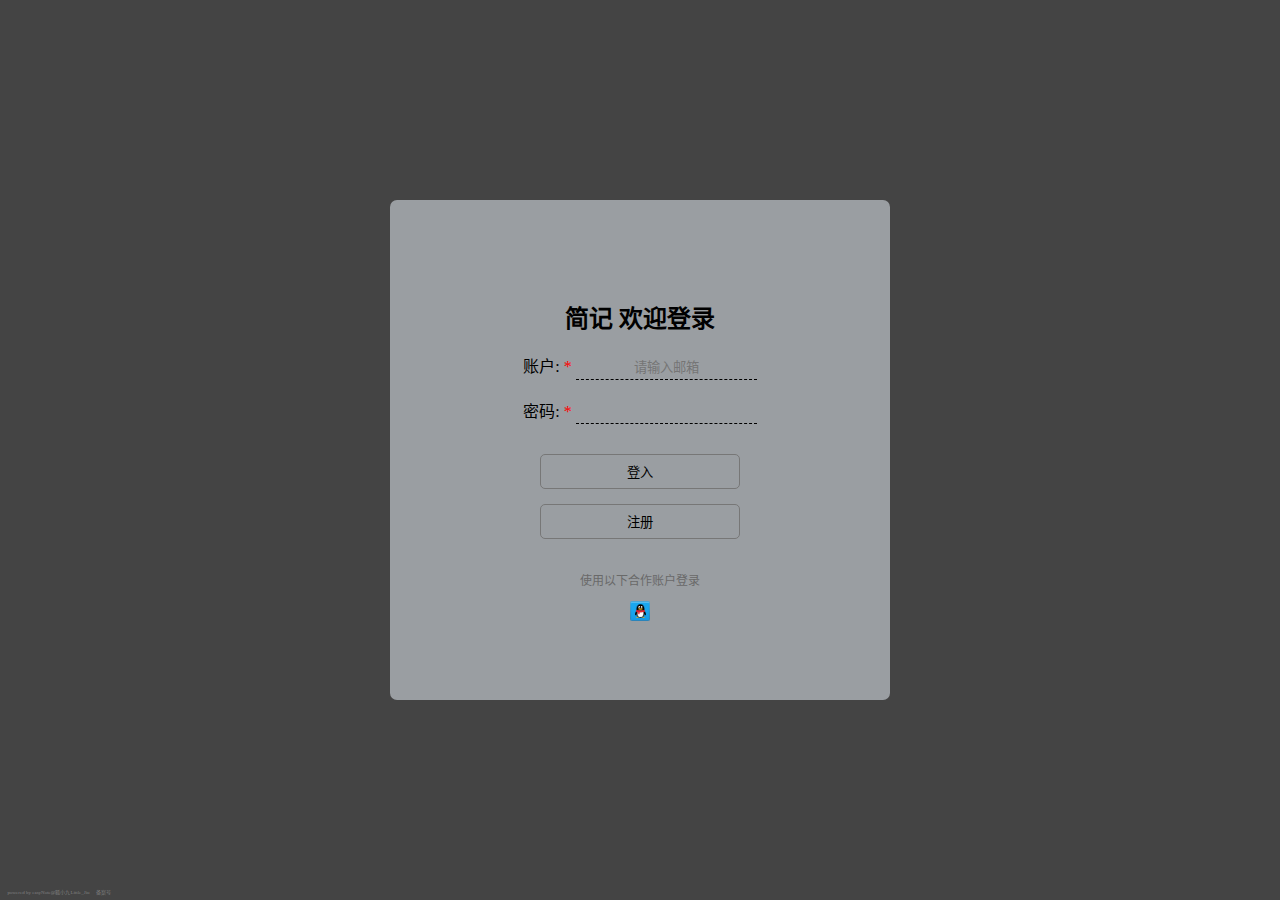
<file: login/index.html>
<!DOCTYPE html>
<html lang="zh-CN">
<head>
    <meta charset="UTF-8">
    <meta http-equiv="X-UA-Compatible" content="IE=edge">
    <meta name="viewport" content="width=device-width, initial-scale=1.0">
    <title>简记 - 一个轻量型的笔记系统 - 登录</title>
    <link rel="stylesheet" href="../static/css/loginpage.css">
    <script src="https://apps.bdimg.com/libs/jquery/2.1.4/jquery.min.js"></script>
    <script src="../static/js/jqurey-hashes.min.js"></script>
    <script src="../static/js/des.js"></script>
    <script src="../static/js/loginpage_main.js"></script>
    <script src="../static/js/geticp.js"></script>
    <script src="../static/exjs/auth.class.min.js"></script>
</head>
<body>
    <div class="logincard" style="opacity: 0">
        <h2>简记 欢迎登录</h2>
        <div class="input_ctrl_back">
            <label>账户: <span style="color:red;">*</span></label>
            <input type="text" id="userAccount" placeholder="请输入邮箱">
        </div>
        <br>
        <div class="input_ctrl_back">
            <label>密码: <span style="color:red;">*</span></label>
            <input type="password" id="userPwd">
        </div>
        <div class="btn_ctrl">
            <button onclick="loginAction()">登入</button>
            <button onclick="regAction()">注册</button>
        </div>
        <div class="outh">
            <p>使用以下合作账户登录</p>
            <div class="loginimg">
                <div class="qq" onclick="loginAsQQ()">
                    <img src="../static/img/bt_blue_24X24.png" title="以QQ登入" alt="qq_connect">
                </div>
            </div>
        </div>
    </div>
    <div class="foot">
        <span>powered by easyNote@狐小九Little_Jiu</span>
        <span>&nbsp;&nbsp;&nbsp;</span>
        <a href="https://beian.miit.gov.cn/" id="icpShow">备案号</a>
    </div>
    <script>
        // (
        //     function(){
        //         const icpShow = document.querySelector("#icpShow")
        //         geticp_info(icpShow)
        //     }
        // )()
        window.setTimeout(() => {
            document.querySelector(".logincard").style.opacity = "1"
        }, 100);
    </script>
</body>
</html>
</file>
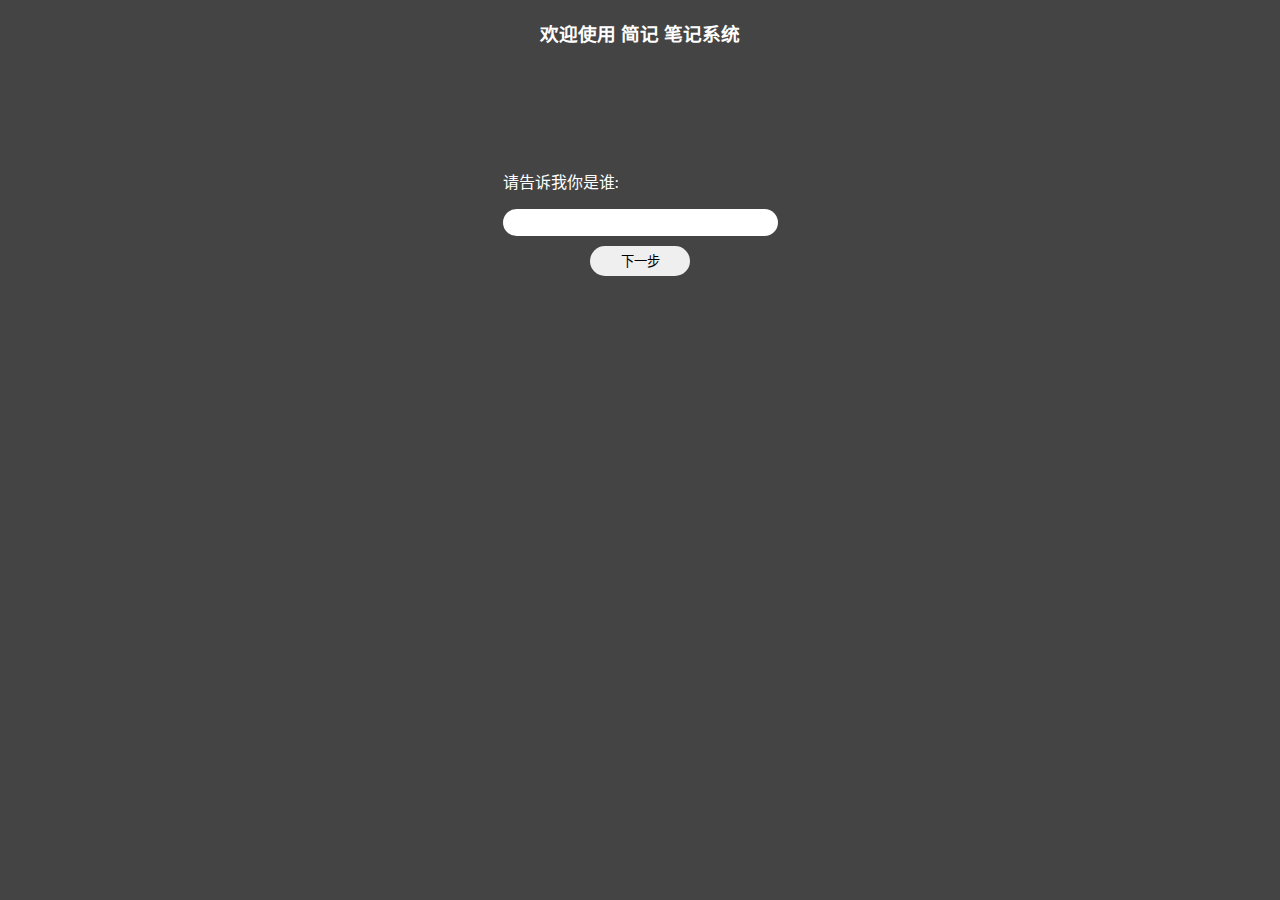
<file: reg/index.html>
<!DOCTYPE html>
<html lang="zh-CN">
<head>
    <meta charset="UTF-8">
    <meta http-equiv="X-UA-Compatible" content="IE=edge">
    <meta name="viewport" content="width=device-width, initial-scale=1.0">
    <title>简记 - 注册</title>
    <link rel="stylesheet" href="../static/css/regpage.css">
    <script src="../static/js/regpage_main.js"></script>
</head>
<body>
    <center><h3 style="color:white">欢迎使用 简记 笔记系统</h3></center>
    <div class="show">
        <div class="card" type="name" hidden style="opacity: 0;z-index: -50;">
            <p>请告诉我你是谁:</p>
            <input type="text" id="name">
            <div class="btnc">
                <button onclick="save(1)">下一步</button>
            </div>
        </div>
        
        <div class="card" type="email" hidden style="opacity: 0;z-index: -50;">
            <p><span id="inputName">XXX</span>,欢迎你的使用</p>
            <p>请告诉我你的联系邮箱:</p>
            <input type="email" id="email">
            <div class="btnc">
                <button onclick="save(2)">下一步</button>
            </div>
        </div>

        <div class="card" type="emailVef" hidden style="opacity: 0; z-index: -50;">
            <p>我们向你的邮箱发送了一封包含验证信息的邮件</p>
            <p>请将验证信息填写在这里:</p>
            <input type="text" id="emailVef">
            <div class="btnc">
                <button id="Vefnext" onclick="save(6)">下一步</button>
                <button type="resendVef" style="margin-left: 20px" onclick="resendVef(this)">重新发送</button>
            </div>
            <div style="font-size: 7px;text-align: center; margin-top: 10px;">
                <a href="javascript:void(0)" style="color: red" onclick="returnEmail()"><span>邮箱填写错误?点我重新填写</span></a>
            </div>
        </div>

        <div class="card" type="Fpwd" hidden style="opacity: 0;z-index: -50;">
            <p>你的账号即将创建完成</p>
            <p>现在请设置一个好记又安全的密码:</p>
            <input type="text" id="Fpwd">
            <div class="btnc">
                <button onclick="save(3)">下一步</button>
            </div>
        </div>

        <div class="card" type="Spwd" hidden style="opacity: 0;z-index: -50">
            <p>请确认你的密码:</p>
            <input type="password" id="Spwd">
            <div class="btnc">
                <button onclick="save(4)">完成</button>
                <button type="returnFpwd" style="margin-left: 20px;" onclick="returnFpwd()">重新设定</button>
            </div>
        </div>

        
    </div>
    
    <div class="showError">
        <span id="errormsg">错误信息</span>
    </div>

    <script>
        (
            function(){
                let ele = document.querySelector(".card[type='name']")
                ele.hidden = false
                window.setTimeout(()=>{
                    ele.style.opacity = "1"
                    ele.style.zIndex = "2"
                },500)
            }
        )();

    </script>

</body>
</html>
</file>
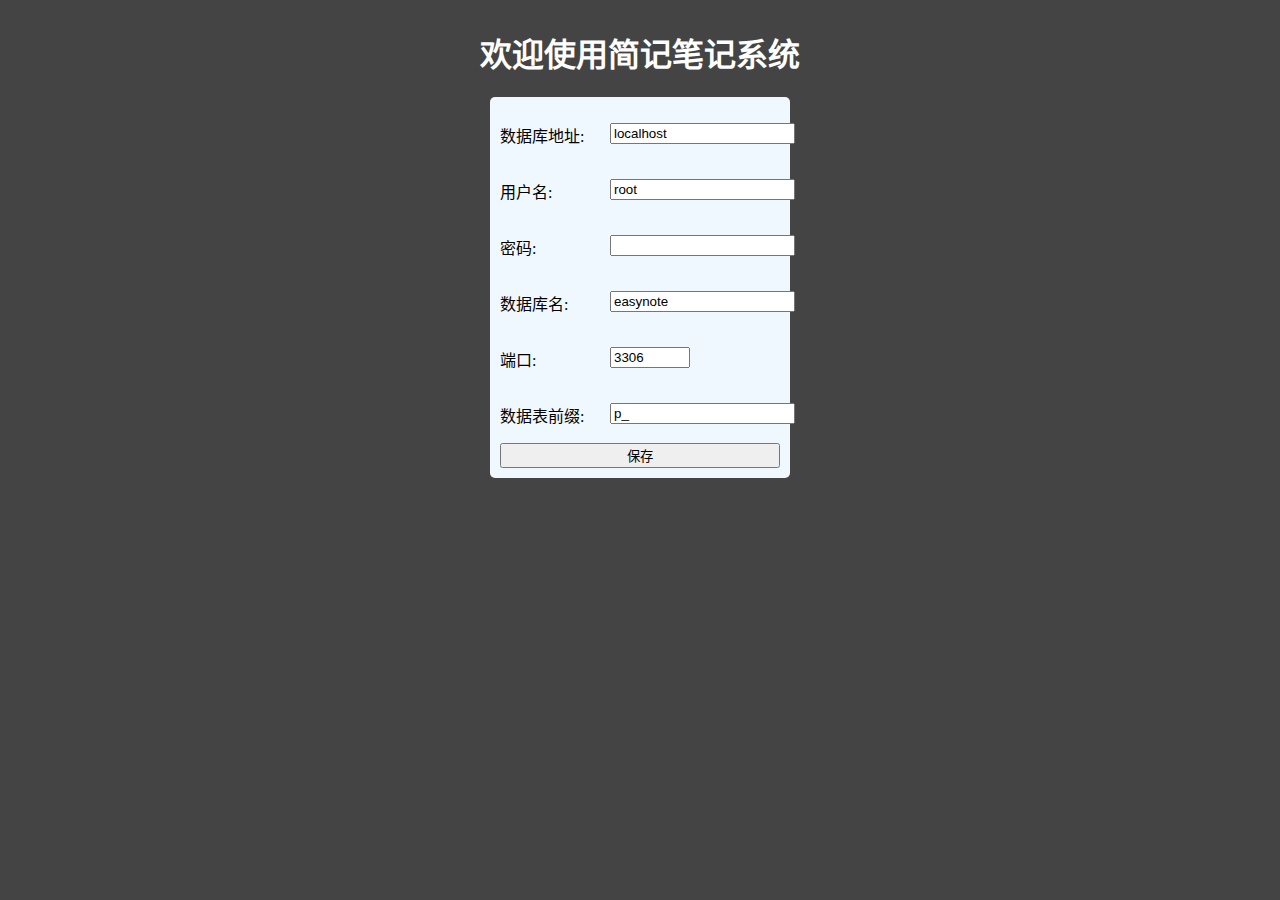
<file: install.html>
<!DOCTYPE html>
<html lang="zh-CN">
<head>
    <meta charset="UTF-8">
    <meta http-equiv="X-UA-Compatible" content="IE=edge">
    <meta name="viewport" content="width=device-width, initial-scale=1.0">
    <title>简记 - 一个轻量型的笔记系统 - 安装程序</title>
    <style>
        body{
            background-color: #444;
            display: flex;
            flex-direction: column;
            align-items: center;
        }
        .getinfo{
            display: flex;
            flex-direction: column;
            box-sizing: border-box;
            border-radius: 5px;
            justify-content: center;
            background-color: aliceblue;
            position: relative;
            width: 300px;
            padding-left: 10px;
            padding-right: 10px;
            padding-top: 10px;
            padding-bottom: 10px;
        }
        .getinfo input{
            position: absolute;
            left: 120px;
        }
    </style>
    <script>
        function save(){
            // 检查数据
            const ele = document.querySelector("div#installData")
            if(ele.host.value == "" || ele.host.value == undefined){
                alert("请填写数据库地址！")
            }
        }

    </script>
</head>
<body>
    <h1 style="color:white">欢迎使用简记笔记系统</h1>
    <div class="getinfo" id="installData">
        <p><label>数据库地址:</label><input type="text" id="host" name="host" value="localhost"></p>
        <p><label>用户名:</label><input type="text" id="username" name="username" value="root"></p>
        <p><label>密码:</label><input type="password" id="passwd" name="passwd"></p>
        <p><label>数据库名:</label><input type="text" id="database" value="easynote" name="database"></p>
        <p><label>端口:</label><input type="number" id="port" min="1" max="65535" value="3306" name="port"></p>
        <p><label>数据表前缀:</label><input type="text" id="pre" name="pre" value="p_"></p>
        <button onclick="save()">保存</button>
        <input type="submit" value="" hidden id="submitFrom">
    </div>
    </div>

</body>
</html>
</file>
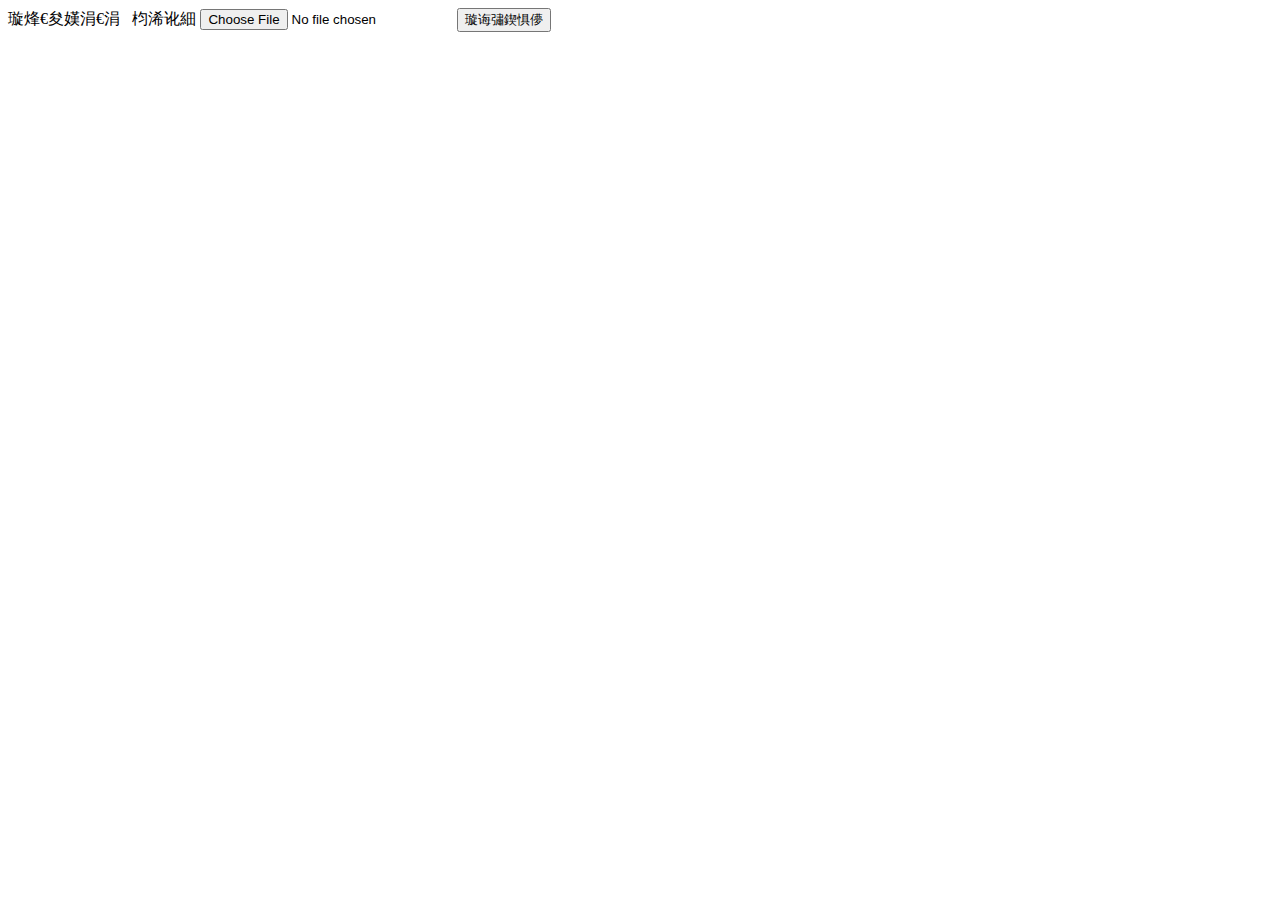
<file: test.html>
<html>
<head>
    <meta http-equiv="Content-Type" content="text/html; charset=gb2312" />
    <title>通过filereader接口读取文件</title>
    <script type="text/javascript">
        function readAsDataURL()
        {
            if(typeof FileReader=='undifined')          //判断浏览器是否支持filereader
            {
                result.innerHTML="<p>抱歉，你的浏览器不支持 FileReader</p>";
                return false;
            }
            var file=document.getElementById("imagefile").files[0];
            if(!/image\/\w+/.test(file.type))           //判断获取的是否为图片文件
            {
                alert("请确保文件为图像文件");
                return false;
            }
            var reader=new FileReader();
            reader.readAsDataURL(file);
            reader.onload=function(e)
            {
                var result=document.getElementById("result");
                result.innerHTML='<img src="'+this.result+'" alt=""/>'
            }

        }
    </script>
</head>

<body>
<p>
    <label>请选择一个文件：</label>
    <input type="file" id="imagefile" />
    <input type="button" value="读取图像" onClick="readAsDataURL();" />
</p>
<div name="result" id="result">
    <!-- 这里用来显示图片结果-->
</div>
</body>
</html>
</file>
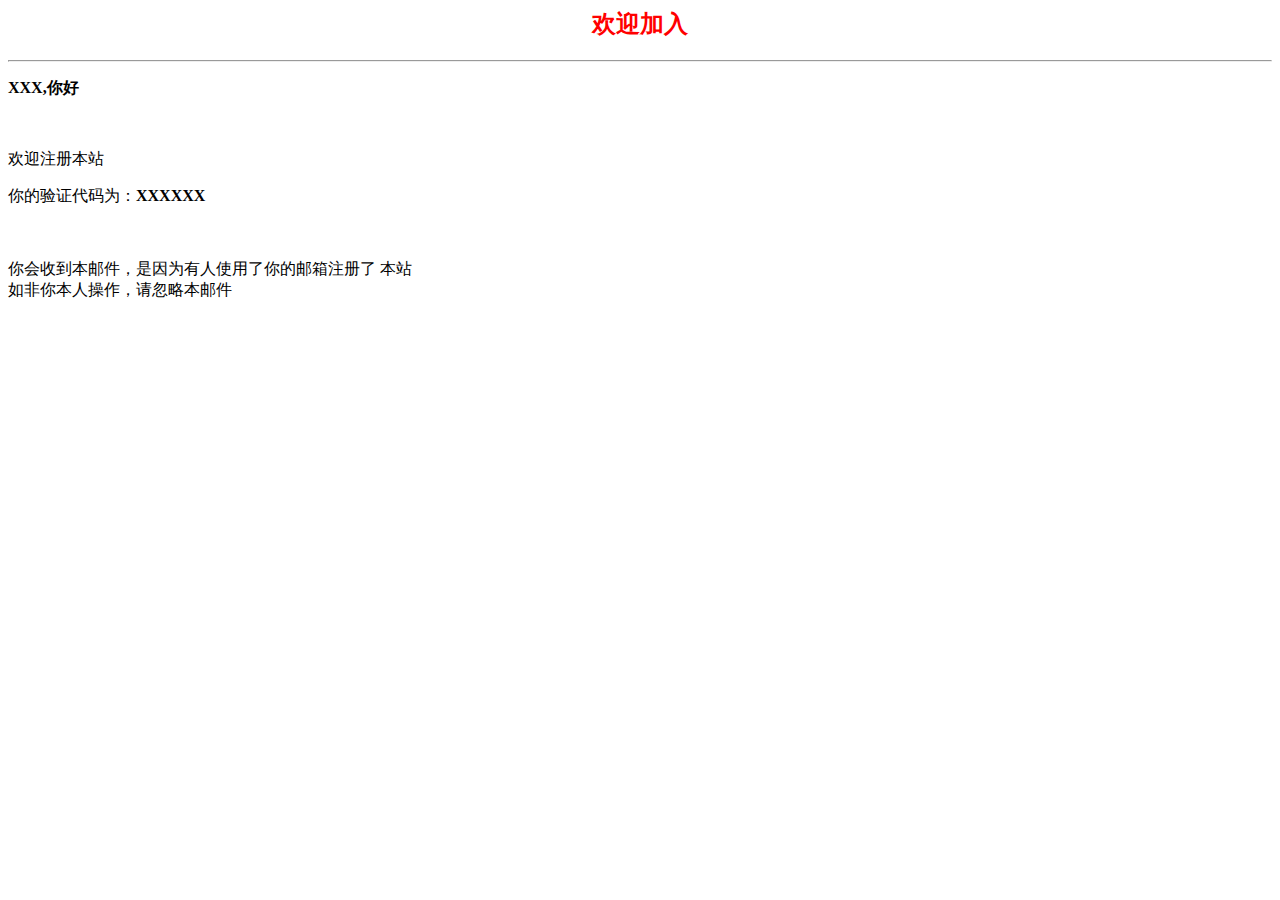
<file: api/emailTemp.html>
<html>
    <body>
        <center><h2 style="color:red">欢迎加入</h2></center>
        <hr>
        <p><strong><span>XXX</span>,你好</strong></p>
        <br>
        <p>欢迎注册本站</p>
        <p>你的验证代码为：<strong><span>XXXXXX</span></strong></p>
        <br>
        <br>
        <span>你会收到本邮件，是因为有人使用了你的邮箱注册了 <span>本站</span></span>
        <br>
        <span>如非你本人操作，请忽略本邮件</span>
    </body>
</html>
</file>
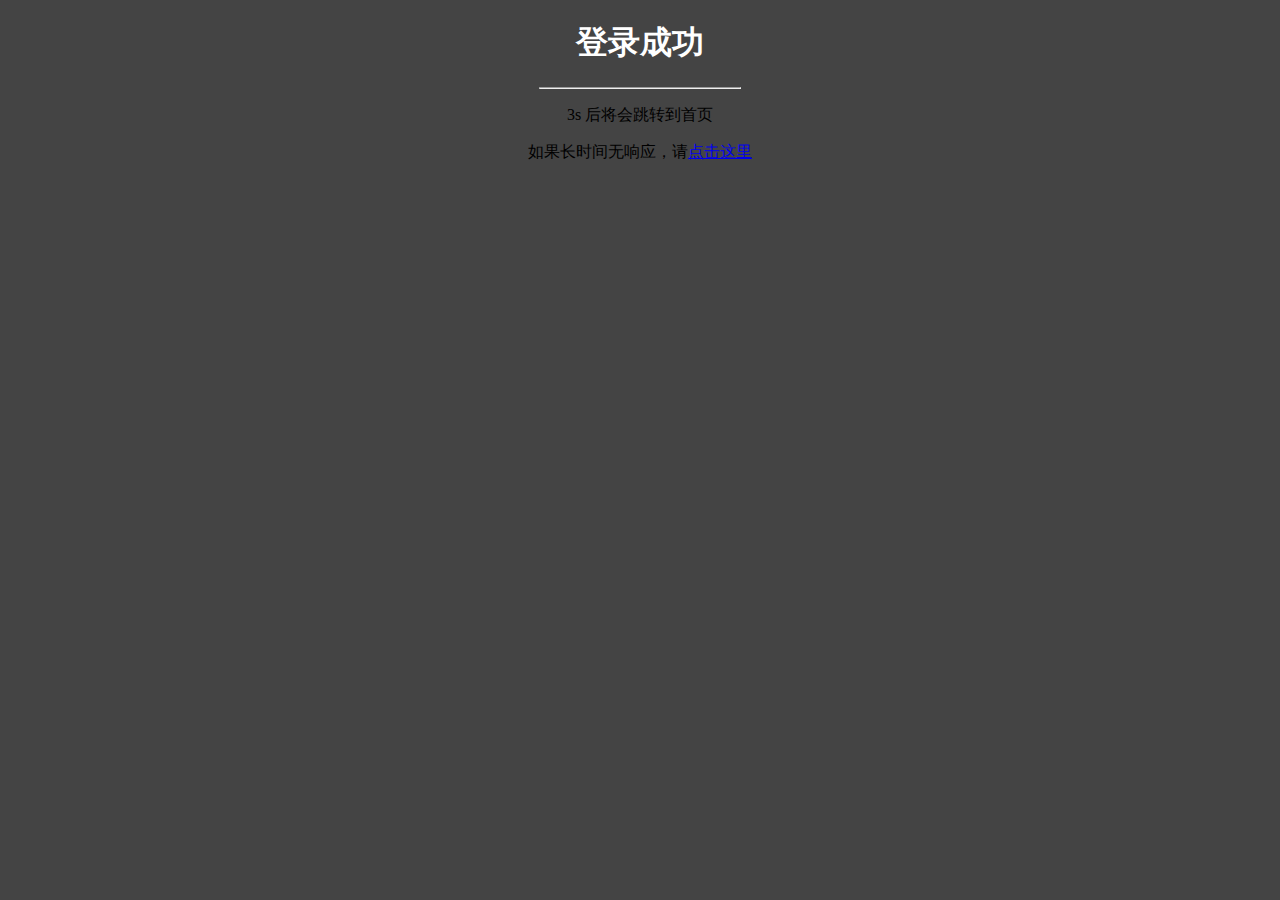
<file: login/loginsuccess.html>
<!DOCTYPE html>
<html lang="en">
<head>
    <meta charset="UTF-8">
    <meta http-equiv="X-UA-Compatible" content="IE=edge">
    <meta name="viewport" content="width=device-width, initial-scale=1.0">
    <title>成功登录 - 正在跳转</title>
    <style>
        body{
            background-color: #444;
        }
    </style>
    <script>
        window.setInterval(()=>{
            let showTime = document.querySelector("#time")
            let now = showTime.getAttribute("i")
            showTime.setAttribute("i",now-1)
            showTime.innerHTML = now-1
            if(now-1==0){
                window.location.replace("/")
            }
        },1000)

        function jump(){
            window.location.replace("/")
        }
    </script>
</head>
<body>
    <center><h1 style="color:white">登录成功</h1></center>
    <hr width="200px">
    <center><p><span id="time" i="3">3</span>s 后将会跳转到首页</p></center>
    <center><p>如果长时间无响应，请<a href="javascript:void(0)" onclick="jump()">点击这里</a></p></center>
</body>
</html>
</file>
<file: static/css/loginpage.css>
body{
    background-color: #444;
    width: 100vw;
    height: 100vh;
    overflow: hidden;
    margin: 0 auto;
    display: flex;
    justify-content: center;
    align-items: center;
}

body::-webkit-scrollbar{
    width: 0px;
}

a{
    color: inherit;
    text-decoration: none;
}

.foot{
    position: absolute;
    margin-left: 15px;
    bottom: 5px;
    width: 100%;
    color: grey;
    font-size: 5px;
    /* background-color: aliceblue; */
}

.logincard{
    width: 85%;
    height: 85%;
    background-color: rgba(240, 248, 255, .5);
    box-sizing: border-box;
    border-radius: 7px;
    min-height: 300px;
    max-height: 500px;
    min-width: 300px;
    max-width: 500px;
    display: flex;
    flex-direction: column;
    padding-top: 10px;
    padding-bottom: 10px;
    justify-content: center;
    align-items: center;
    transition: opacity 150ms;
}

.btn_ctrl{
    margin-top: 30px;
    display: flex;
    flex-direction: column;
}

.btn_ctrl>button{
    width: 200px;
    border: 1px solid #777;
    border-radius: 5px;
    height: 35px;
    transition: box-shadow 150ms;
    background-color: inherit;
}

.btn_ctrl>button:hover{
    background-color: azure;
    border: none;
    box-shadow: 0px 0px 1px aqua,
        0px 0px 3px aqua,
        5px 5px 1px rgba(0,0,0,.5);
}

.btn_ctrl>button:nth-child(2){
    margin-top: 15px;
}

.outh{
    margin-top: 20px;
    display: flex;
    flex-direction: column;
    align-items: center;
}

.outh p{
    color:dimgrey;
    font-size: 12px;
}

.qq{
    width: 20px;
    height: 20px;
    overflow: hidden;
    transition: box-shadow 150ms;
}

.qq:hover{
    box-shadow: 2px 2px 1px rgba(0,0,0,.5);
}

.loginimg img{
    height: 100%;
}

.input_ctrl_back>input{
    border: none;
    outline: none;
    border-bottom: 1px dashed black;
    background-color: transparent;
    height: 20px;
    text-align: center;
}


.input_ctrl_back>input:focus{
    border-bottom: 1px solid black;
}
</file>
<file: static/css/regpage.css>
body{
    background-color: #444;
    height: 100vh;
    width: 100vw;
    overflow: hidden;
    margin: 0 auto;
    display: flex;
    flex-direction: column;
    align-items: center;
}

.show{
    /* background-color: aqua; */
    width: 85%;
    height: auto;
    min-height: 300px;
    display: flex;
    flex-direction: column;
    align-items: center;
    justify-content: center;
    color: white;
}

.show>.card{
    transition: opacity 500ms;
}

.show input{
    border: none;
    transition: border-radius 300ms,box-shadow 300ms;
    border-radius: 15px;
    padding-left: 5px;
    padding-right: 5px;
    height: 25px;
    font-size: 20px;
    outline: none;
}

.show input:hover{
    box-shadow: 0px 0px 1px aqua,
        0px 0px 3px aqua,
        5px 5px 5px rgba(0,0,0,.5);
}

.show input:focus{
    border-radius: 7px;
    box-shadow: 0px 0px 1px aqua,
        0px 0px 3px aqua,
        5px 5px 5px rgba(0,0,0,.5);
}

.show .btnc{
    display: flex;
    /* background-color: aqua; */
    justify-content: center;
    margin-top: 10px;
}

.show .btnc>button{
    width: 100px;
    height: 30px;
    border-radius: 15px;
    border: none;
    transition: background-color 150ms ease-in-out,
        box-shadow 150ms;
}

.show .btnc>button:hover{
    background-color: greenyellow;
    box-shadow: 3px 3px 1px rgba(0,0,0,.5);
}

.show .btnc>button[type="resendVef"]:hover , .show .btnc>button[type="returnFpwd"]:hover{
    background-color: yellow;
    box-shadow: 3px 3px 1px rgba(0,0,0,.5);
}

.show .btnc>button[type="resendVef"]:disabled:hover{
    background-color: red;
    box-shadow: 3px 3px 1px rgba(0,0,0,.5);
}


.showError{
    padding-left: 10px;
    padding-right: 10px;
    transition: right 500ms;
    height: 35px;
    background-color: #777;
    position: absolute;
    right: -1000px;
    top: 25px;
    border-radius: 5px;
    display: flex;
    align-items: center;
    justify-content: center;
    color: red;

}

input#emailVef{
    width: 335px;
}

input#Fpwd{
    width: 300px;
    position: relative;
}
</file>
